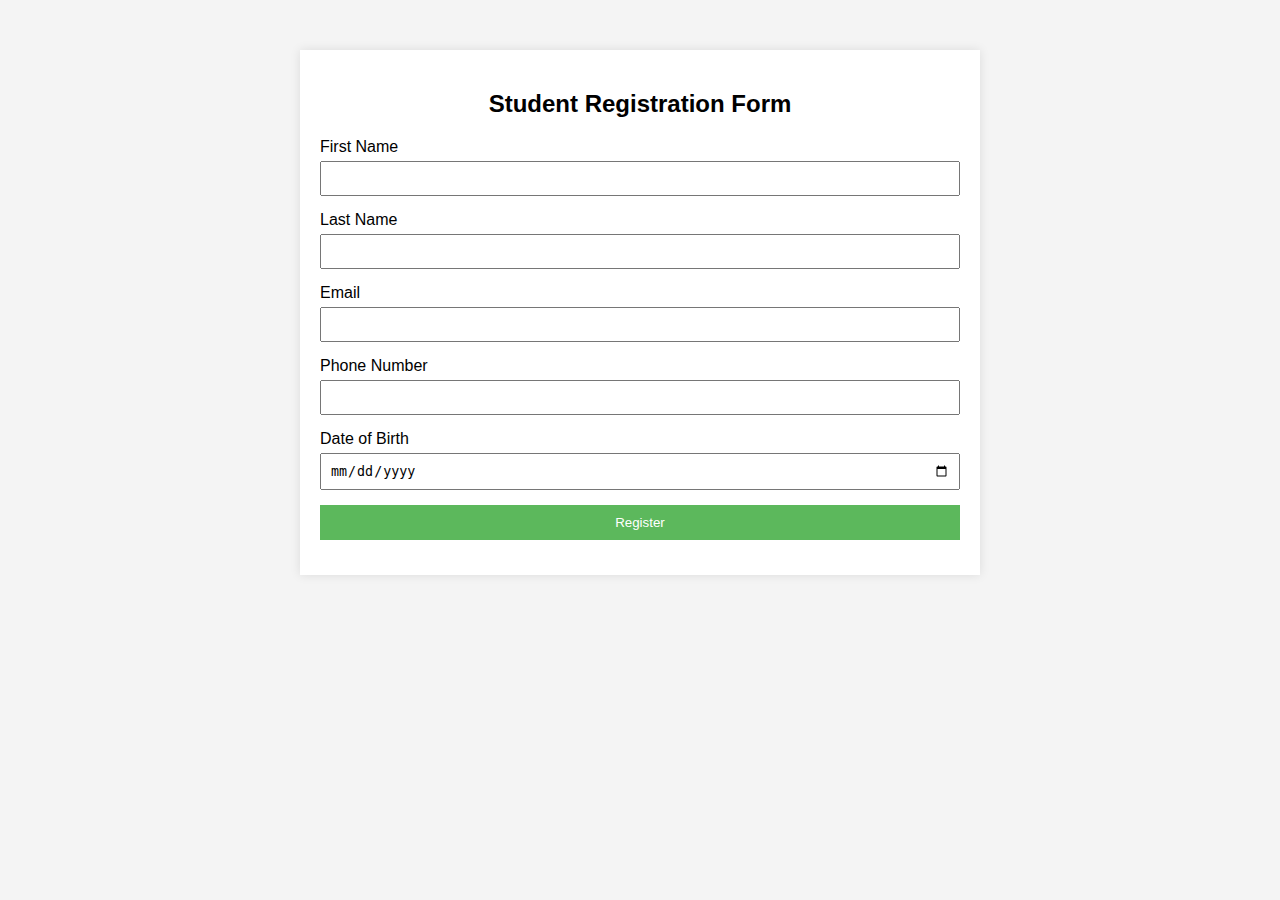
<file: html/first.html>
<!DOCTYPE html>
<html lang="en">
  <head>
    <meta charset="UTF-8" />
    <meta name="viewport" content="width=device-width, initial-scale=1.0" />
    <title>Student Registration</title>
    <link rel="stylesheet" href="../css/styles.css"/>
  </head>
  <body>
    <div class="container">
      <h2>Student Registration Form</h2>
      <form action="../html/homepage.html" method="post">
        <div class="form-group">
          <label for="firstName">First Name</label>
          <input type="text" id="firstName" name="firstName" required />
        </div>
        <div class="form-group">
          <label for="lastName">Last Name</label>
          <input type="text" id="lastName" name="lastName" required />
        </div>
        <div class="form-group">
          <label for="email">Email</label>
          <input type="email" id="email" name="email" required />
        </div>
        <div class="form-group">
          <label for="phone">Phone Number</label>
          <input type="tel" id="phone" name="phone" required />
        </div>
        <div class="form-group">
          <label for="dob">Date of Birth</label>
          <input type="date" id="dob" name="dob" required />
        </div>
        <div class="form-group">
          <button type="submit">Register</button>
        </div>
      </form>
    </div>
    <script src="../js/bahran.js"></script>
  </body>
</html>
</file>
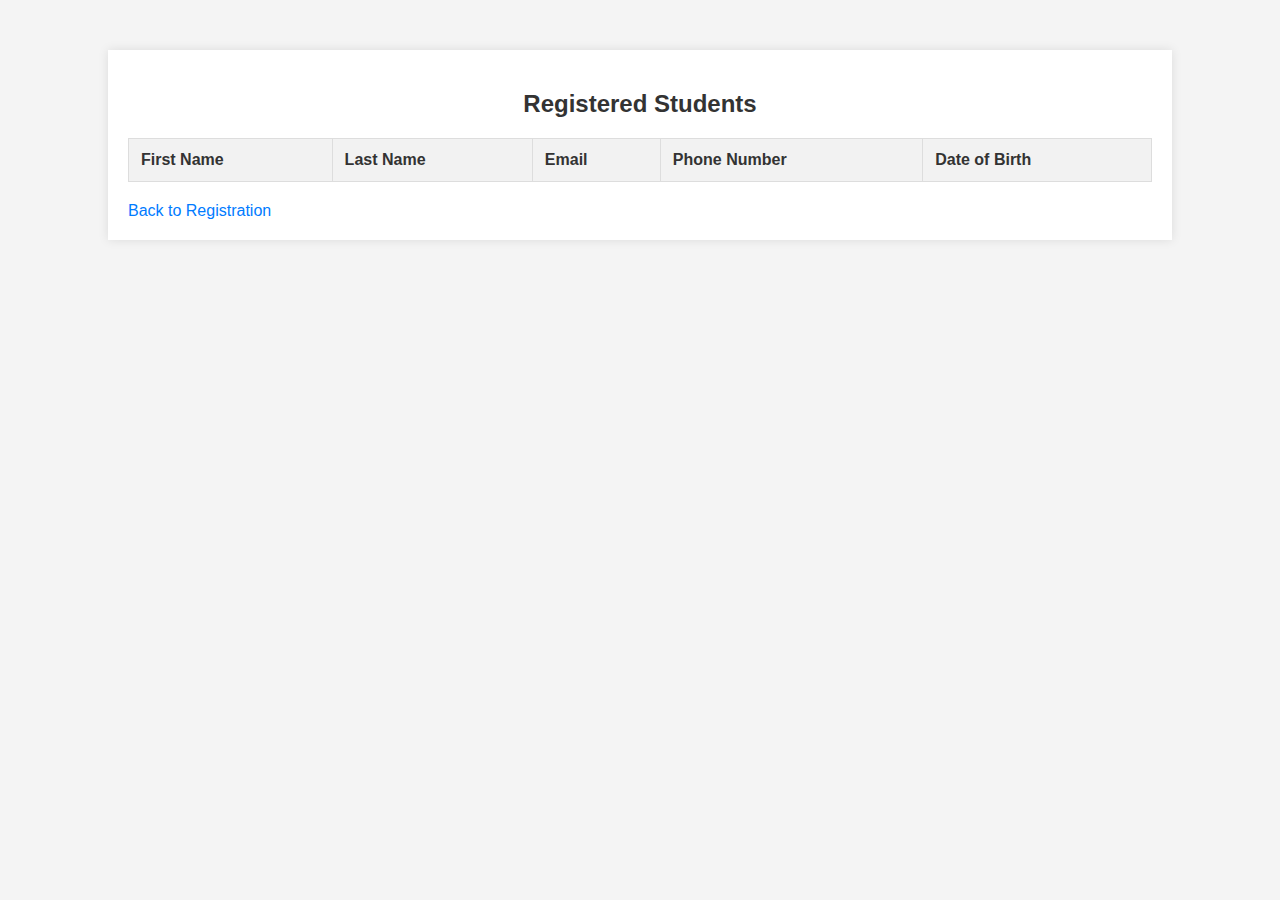
<file: html/homepage.html>
<!DOCTYPE html>
<html lang="en">
<head>
    <meta charset="UTF-8">
    <meta name="viewport" content="width=device-width, initial-scale=1.0">
    <title>Registered Students</title>
    <link rel="stylesheet" href="../css/stylehome.css">
</head>
<body>
    <div class="container">
        <h2>Registered Students</h2>
        <table>
            <thead>
                <tr>
                    <th>First Name</th>
                    <th>Last Name</th>
                    <th>Email</th>
                    <th>Phone Number</th>
                    <th>Date of Birth</th>
                </tr>
            </thead>
            <tbody id="studentList">
                <!-- Registered students will be dynamically added here -->
            </tbody>
        </table>
        <a href="../html/first.html">Back to Registration</a>
    </div>
    <script src="../js/homepagejs.js"></script>
</body>
</html>
</file>
<file: css/styles.css>
body {
    font-family: Arial, sans-serif;
    background-color: #f4f4f4;
    margin: 0;
    padding: 0;
}

.container {
    width: 50%;
    margin: 50px auto;
    background: #fff;
    padding: 20px;
    box-shadow: 0 0 10px rgba(0, 0, 0, 0.1);
}

h2 {
    text-align: center;
    margin-bottom: 20px;
}

.form-group {
    margin-bottom: 15px;
}

.form-group label {
    display: block;
    margin-bottom: 5px;
}

.form-group input {
    width: 100%;
    padding: 8px;
    box-sizing: border-box;
}

button {
    display: block;
    width: 100%;
    padding: 10px;
    background: #5cb85c;
    color: #fff;
    border: none;
    cursor: pointer;
}

button:hover {
    background: #4cae4c;
}
</file>
<file: css/stylehome.css>
body {
    font-family: Arial, sans-serif;
    background-color: #f4f4f4;
    margin: 0;
    padding: 0;
}

.container {
    width: 80%;
    margin: 0 auto;
    background-color: #fff;
    padding: 20px;
    box-shadow: 0 0 10px rgba(0, 0, 0, 0.1);
    margin-top: 50px;
}

h2 {
    text-align: center;
    color: #333;
}

table {
    width: 100%;
    border-collapse: collapse;
    margin-top: 20px;
}

table, th, td {
    border: 1px solid #ddd;
}

th, td {
    padding: 12px;
    text-align: left;
}

th {
    background-color: #f2f2f2;
    color: #333;
}

tr:nth-child(even) {
    background-color: #f9f9f9;
}

a {
    display: inline-block;
    margin-top: 20px;
    text-decoration: none;
    color: #007BFF;
}

a:hover {
    text-decoration: underline;
}
</file>
